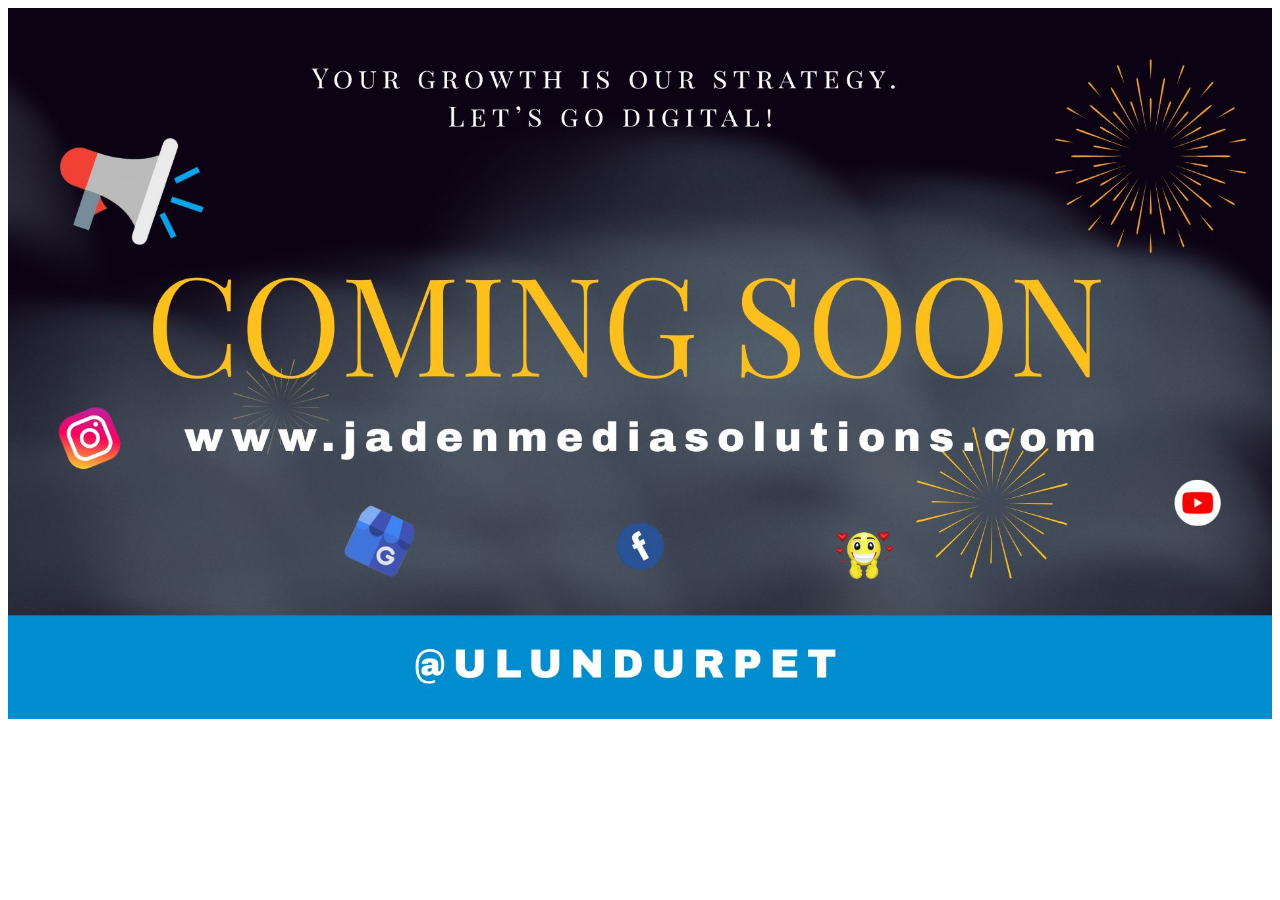
<file: index.html>
<!DOCTYPE html>
<html>
<head>
    <title>Jaden Media Solutions</title>
    <meta name="viewport" content="width=device-width, initial-scale=1.0">
</head>
<body>

<picture>
    <!-- Mobile -->
    <source media="(max-width: 767px)" srcset="mobile-banner.jpg">

    <!-- Desktop -->
    <source media="(min-width: 768px)" srcset="desktop-banner.jpg">

    <!-- Fallback image -->
    <img src="desktop-banner.jpg" alt="Banner" style="width:100%; display:block;">
</picture>

</body>
</html>
</file>
